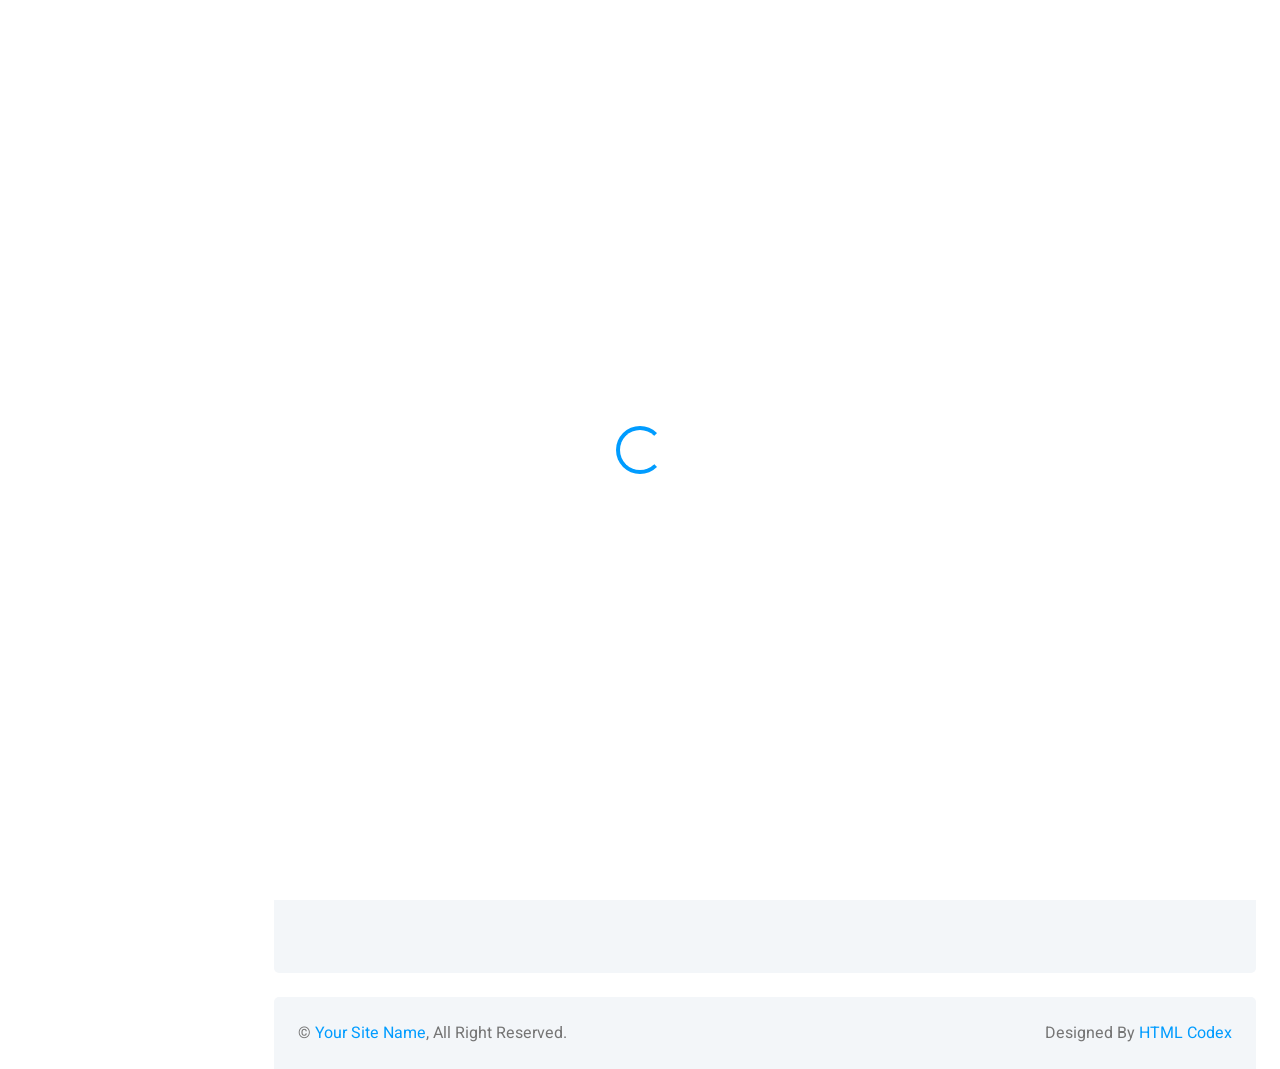
<file: Admin/recommendation.html>
<!DOCTYPE html>
<html lang="en">

<head>
    <meta charset="utf-8">
    <title>Admin - Recommendation Monitoring</title>
    <meta content="width=device-width, initial-scale=1.0" name="viewport">
    <meta content="" name="keywords">
    <meta content="" name="description">


    <!-- Google Web Fonts -->
    <link rel="preconnect" href="https://fonts.googleapis.com">
    <link rel="preconnect" href="https://fonts.gstatic.com" crossorigin>
    <link href="https://fonts.googleapis.com/css2?family=Heebo:wght@400;500;600;700&display=swap" rel="stylesheet">
    
    <!-- Icon Font Stylesheet -->
    <link href="https://cdnjs.cloudflare.com/ajax/libs/font-awesome/5.10.0/css/all.min.css" rel="stylesheet">
    <link href="https://cdn.jsdelivr.net/npm/bootstrap-icons@1.4.1/font/bootstrap-icons.css" rel="stylesheet">

    <!-- Libraries Stylesheet -->
    <link href="lib/owlcarousel/assets/owl.carousel.min.css" rel="stylesheet">
    <link href="lib/tempusdominus/css/tempusdominus-bootstrap-4.min.css" rel="stylesheet" />

    <!-- Customized Bootstrap Stylesheet -->
    <link href="css/bootstrap.min.css" rel="stylesheet">

    <!-- Template Stylesheet -->
    <link href="css/style.css" rel="stylesheet">
</head>

<body>
    <div class="container-xxl position-relative bg-white d-flex p-0">
        <!-- Spinner Start -->
        <div id="spinner" class="show bg-white position-fixed translate-middle w-100 vh-100 top-50 start-50 d-flex align-items-center justify-content-center">
            <div class="spinner-border text-primary" style="width: 3rem; height: 3rem;" role="status">
                <span class="sr-only">Loading...</span>
            </div>
        </div>
        <!-- Spinner End -->


        <!-- Sidebar Start -->
        <div class="sidebar pe-4 pb-3">
            <nav class="navbar bg-light navbar-light">
                <a href="index.html" class="navbar-brand mx-4 mb-3">
                    <h3 class="text-primary"><i class="fa fa-hashtag me-2"></i>DASHMIN</h3>
                </a>
                <div class="d-flex align-items-center ms-4 mb-4">
                    <div class="ms-3">
                        <h6 class="mb-0">Jhon Doe</h6>
                        <span>Admin</span>
                    </div>
                </div>
                <div class="navbar-nav w-100">
                    <a href="dashboard.html" class="nav-item nav-link "><i class="fa fa-tachometer-alt me-2"></i>Dashboard</a>
                    <a href="user.html" class="nav-item nav-link "><i class="fa fa-keyboard me-2"></i>User </a>
                    <a href="product.html" class="nav-item nav-link "><i class="fa fa-keyboard me-2"></i>Product </a>
                    <a href="brand.html" class="nav-item nav-link "><i class="fa fa-keyboard me-2"></i>Brand </a>
                    <a href="recommendation.html" class="nav-item nav-link active"><i class="fa fa-keyboard me-2"></i>Recommendation </a>


                </div>
            </nav>
        </div>
        <!-- Sidebar End -->


        <!-- Content Start -->
        <div class="content">
            <!-- Navbar Start -->
            <nav class="navbar navbar-expand bg-light navbar-light sticky-top px-4 py-0">
                <a href="index.html" class="navbar-brand d-flex d-lg-none me-4">
                    <h2 class="text-primary mb-0"><i class="fa fa-hashtag"></i></h2>
                </a>
                <a href="#" class="sidebar-toggler flex-shrink-0">
                    <i class="fa fa-bars"></i>
                </a>
                <form class="d-none d-md-flex ms-4">
                    <input class="form-control border-0" type="search" placeholder="Search">
                </form>
                <div class="navbar-nav align-items-center ms-auto">
                    
                    <div class="nav-item dropdown">
                        <a href="#" class="nav-link dropdown-toggle" data-bs-toggle="dropdown">
                            <span class="d-none d-lg-inline-flex">John Doe</span>
                        </a>
                        <div class="dropdown-menu dropdown-menu-end bg-light border-0 rounded-0 rounded-bottom m-0">
                            <a href="#" class="dropdown-item">My Profile</a>
                            <a href="#" class="dropdown-item">Log Out</a>
                        </div>
                    </div>
                </div>
            </nav>
            <!-- Navbar End -->


            <!-- Blank Start -->
            <div class="container-fluid pt-4 px-4">
                <div class="row vh-100 bg-light rounded align-items-center justify-content-center mx-0">
                    <div class="col-md-6 text-center">
                        <h3>This is blank page</h3>
                    </div>
                </div>
            </div>
            <!-- Blank End -->


            <!-- Footer Start -->
            <div class="container-fluid pt-4 px-4">
                <div class="bg-light rounded-top p-4">
                    <div class="row">
                        <div class="col-12 col-sm-6 text-center text-sm-start">
                            &copy; <a href="#">Your Site Name</a>, All Right Reserved. 
                        </div>
                        <div class="col-12 col-sm-6 text-center text-sm-end">
                            <!--/*** This template is free as long as you keep the footer author’s credit link/attribution link/backlink. If you'd like to use the template without the footer author’s credit link/attribution link/backlink, you can purchase the Credit Removal License from "https://htmlcodex.com/credit-removal". Thank you for your support. ***/-->
                            Designed By <a href="https://htmlcodex.com">HTML Codex</a>
                        </div>
                    </div>
                </div>
            </div>
            <!-- Footer End -->
        </div>
        <!-- Content End -->


        <!-- Back to Top -->
        <a href="#" class="btn btn-lg btn-primary btn-lg-square back-to-top"><i class="bi bi-arrow-up"></i></a>
    </div>

    <!-- JavaScript Libraries -->
    <script src="https://code.jquery.com/jquery-3.4.1.min.js"></script>
    <script src="https://cdn.jsdelivr.net/npm/bootstrap@5.0.0/dist/js/bootstrap.bundle.min.js"></script>
    <script src="lib/chart/chart.min.js"></script>
    <script src="lib/easing/easing.min.js"></script>
    <script src="lib/waypoints/waypoints.min.js"></script>
    <script src="lib/owlcarousel/owl.carousel.min.js"></script>
    <script src="lib/tempusdominus/js/moment.min.js"></script>
    <script src="lib/tempusdominus/js/moment-timezone.min.js"></script>
    <script src="lib/tempusdominus/js/tempusdominus-bootstrap-4.min.js"></script>

    <!-- Template Javascript -->
    <script src="js/main.js"></script>
</body>

</html>
</file>
<file: Admin/css/style.css>
/********** Template CSS **********/
:root {
    --primary: #009CFF;
    --light: #F3F6F9;
    --dark: #191C24;
}

.back-to-top {
    position: fixed;
    display: none;
    right: 45px;
    bottom: 45px;
    z-index: 99;
}


/*** Spinner ***/
#spinner {
    opacity: 0;
    visibility: hidden;
    transition: opacity .5s ease-out, visibility 0s linear .5s;
    z-index: 99999;
}

#spinner.show {
    transition: opacity .5s ease-out, visibility 0s linear 0s;
    visibility: visible;
    opacity: 1;
}


/*** Button ***/
.btn {
    transition: .5s;
}

.btn.btn-primary {
    color: #FFFFFF;
}

.btn-square {
    width: 38px;
    height: 38px;
}

.btn-sm-square {
    width: 32px;
    height: 32px;
}

.btn-lg-square {
    width: 48px;
    height: 48px;
}

.btn-square,
.btn-sm-square,
.btn-lg-square {
    padding: 0;
    display: inline-flex;
    align-items: center;
    justify-content: center;
    font-weight: normal;
    border-radius: 50px;
}


/*** Layout ***/
.sidebar {
    position: fixed;
    top: 0;
    left: 0;
    bottom: 0;
    width: 250px;
    height: 100vh;
    overflow-y: auto;
    background: var(--light);
    transition: 0.5s;
    z-index: 999;
}

.content {
    margin-left: 250px;
    min-height: 100vh;
    background: #FFFFFF;
    transition: 0.5s;
}

@media (min-width: 992px) {
    .sidebar {
        margin-left: 0;
    }

    .sidebar.open {
        margin-left: -250px;
    }

    .content {
        width: calc(100% - 250px);
    }

    .content.open {
        width: 100%;
        margin-left: 0;
    }
}

@media (max-width: 991.98px) {
    .sidebar {
        margin-left: -250px;
    }

    .sidebar.open {
        margin-left: 0;
    }

    .content {
        width: 100%;
        margin-left: 0;
    }
}


/*** Navbar ***/
.sidebar .navbar .navbar-nav .nav-link {
    padding: 7px 20px;
    color: var(--dark);
    font-weight: 500;
    border-left: 3px solid var(--light);
    border-radius: 0 30px 30px 0;
    outline: none;
}

.sidebar .navbar .navbar-nav .nav-link:hover,
.sidebar .navbar .navbar-nav .nav-link.active {
    color: var(--primary);
    background: #FFFFFF;
    border-color: var(--primary);
}

.sidebar .navbar .navbar-nav .nav-link i {
    width: 40px;
    height: 40px;
    display: inline-flex;
    align-items: center;
    justify-content: center;
    background: #FFFFFF;
    border-radius: 40px;
}

.sidebar .navbar .navbar-nav .nav-link:hover i,
.sidebar .navbar .navbar-nav .nav-link.active i {
    background: var(--light);
}

.sidebar .navbar .dropdown-toggle::after {
    position: absolute;
    top: 15px;
    right: 15px;
    border: none;
    content: "\f107";
    font-family: "Font Awesome 5 Free";
    font-weight: 900;
    transition: .5s;
}

.sidebar .navbar .dropdown-toggle[aria-expanded=true]::after {
    transform: rotate(-180deg);
}

.sidebar .navbar .dropdown-item {
    padding-left: 25px;
    border-radius: 0 30px 30px 0;
}

.content .navbar .navbar-nav .nav-link {
    margin-left: 25px;
    padding: 12px 0;
    color: var(--dark);
    outline: none;
}

.content .navbar .navbar-nav .nav-link:hover,
.content .navbar .navbar-nav .nav-link.active {
    color: var(--primary);
}

.content .navbar .sidebar-toggler,
.content .navbar .navbar-nav .nav-link i {
    width: 40px;
    height: 40px;
    display: inline-flex;
    align-items: center;
    justify-content: center;
    background: #FFFFFF;
    border-radius: 40px;
}

.content .navbar .dropdown-toggle::after {
    margin-left: 6px;
    vertical-align: middle;
    border: none;
    content: "\f107";
    font-family: "Font Awesome 5 Free";
    font-weight: 900;
    transition: .5s;
}

.content .navbar .dropdown-toggle[aria-expanded=true]::after {
    transform: rotate(-180deg);
}

@media (max-width: 575.98px) {
    .content .navbar .navbar-nav .nav-link {
        margin-left: 15px;
    }
}


/*** Date Picker ***/
.bootstrap-datetimepicker-widget.bottom {
    top: auto !important;
}

.bootstrap-datetimepicker-widget .table * {
    border-bottom-width: 0px;
}

.bootstrap-datetimepicker-widget .table th {
    font-weight: 500;
}

.bootstrap-datetimepicker-widget.dropdown-menu {
    padding: 10px;
    border-radius: 2px;
}

.bootstrap-datetimepicker-widget table td.active,
.bootstrap-datetimepicker-widget table td.active:hover {
    background: var(--primary);
}

.bootstrap-datetimepicker-widget table td.today::before {
    border-bottom-color: var(--primary);
}


/*** Testimonial ***/
.progress .progress-bar {
    width: 0px;
    transition: 2s;
}


/*** Testimonial ***/
.testimonial-carousel .owl-dots {
    margin-top: 24px;
    display: flex;
    align-items: flex-end;
    justify-content: center;
}

.testimonial-carousel .owl-dot {
    position: relative;
    display: inline-block;
    margin: 0 5px;
    width: 15px;
    height: 15px;
    border: 5px solid var(--primary);
    border-radius: 15px;
    transition: .5s;
}

.testimonial-carousel .owl-dot.active {
    background: var(--dark);
    border-color: var(--primary);
}
</file>
